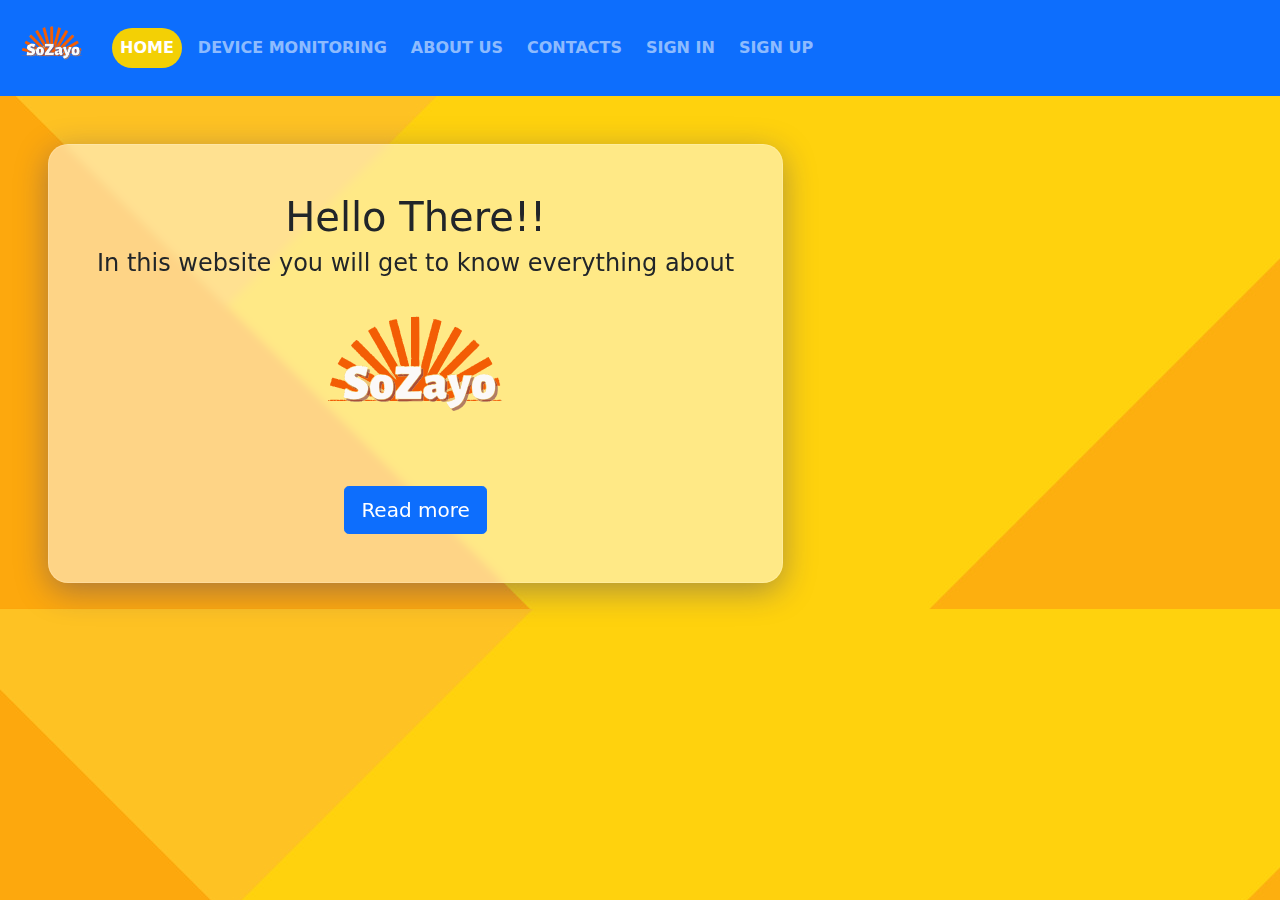
<file: index.html>
<!DOCTYPE html>
<html lang="en">
  <head>
    <meta charset="UTF-8" />
    <meta http-equiv="X-UA-Compatible" content="IE=edge" />
    <meta name="viewport" content="width=device-width, initial-scale=1.0" />
    <link rel="stylesheet" href="css/bootstrap.min.css" />
    <title>SoZayo</title>
    <style>
      body {
        background-image: url(img/background.jpg);
      }
      .glassbg {
        background: rgba(255, 255, 255, 0.5);
        box-shadow: 0 8px 32px 0 rgba(31, 38, 135, 0.37);
        backdrop-filter: blur(4.5px);
        -webkit-backdrop-filter: blur(4.5px);
        border-radius: 20px;
        border: 1px solid rgba(255, 255, 255, 0.18);
        width:fit-content;
      }
      .nav-link{
        font-weight:bolder;
        height: auto;
        transition-property: all;
        transition-delay: 0.1s;
        transition-duration: 0.1s;
      }
      .nav-link:hover{
        background-color: #F3D005;
        border-radius: 20px;
      }
      .active{
        background-color: #F3D005;
        border-radius: 20px;
        color: #3C6EFD;
      }
    </style>
  </head>
  <body>
      <!-- NAV START HERE -->
    <nav class="navbar navbar-expand-lg navbar-dark bg-primary text-uppercase">
      <div class="container-fluid">
        <a class="navbar-brand" href="index.html">
          <img src="img/image2vector.svg" alt="logo" width="80px" height="70px">
        </a>
        <button
          class="navbar-toggler"
          type="button"
          data-bs-toggle="collapse"
          data-bs-target="#navbarSupportedContent"
          aria-controls="navbarSupportedContent"
          aria-expanded="false"
          aria-label="Toggle navigation"
        >
          <span class="navbar-toggler-icon"></span>
        </button>
        <div class="collapse navbar-collapse" id="navbarSupportedContent">
          <ul class="navbar-nav me-auto mb-2 mb-lg-0">
            <li class="nav-item p-1">
              <a class="nav-link active link-primary" aria-current="page" href="index.html"
                >Home</a
              >
            </li>
            <li class="nav-item p-1">
              <a class="nav-link" href="html/dev_mon.html">Device Monitoring</a>
            </li>
            <li class="nav-item p-1">
              <a class="nav-link" href="html/about.html">About Us</a>
            </li>
            <li class="nav-item p-1">
              <a class="nav-link" href="html/contacts.html">Contacts</a>
            </li>
            <li class="nav-item p-1">
              <a class="nav-link" href="html/profile.html">Sign In</a>
            </li>
            <li class="nav-item p-1">
              <a class="nav-link" href="html/register.html">Sign Up</a>
            </li>
          </ul>
        </div>
      </div>
    </nav>
    <!-- NAV END -->
    <!-- CONTENT STARTS HERE-->
    <div class="container glassbg m-5 p-5 text-center">
      <div class="row">
        <div class="col-md-12">
          <div class="jumbotron">
            <h1>Hello There!!</h1>
            <p class="h4">
              In this website you will get to know everything about <br>
              <img src="img/image2vector.svg" alt="logo" width="200px" height="200px">
            </p>
            <a class="btn btn-primary btn-lg" href="#" role="button">
              Read more
            </a>
          </div>
        </div>
      </div>
      <!-- CONTENT END -->
    <script src="js/bootstrap.min.js"></script>
  </body>
</html>
</file>
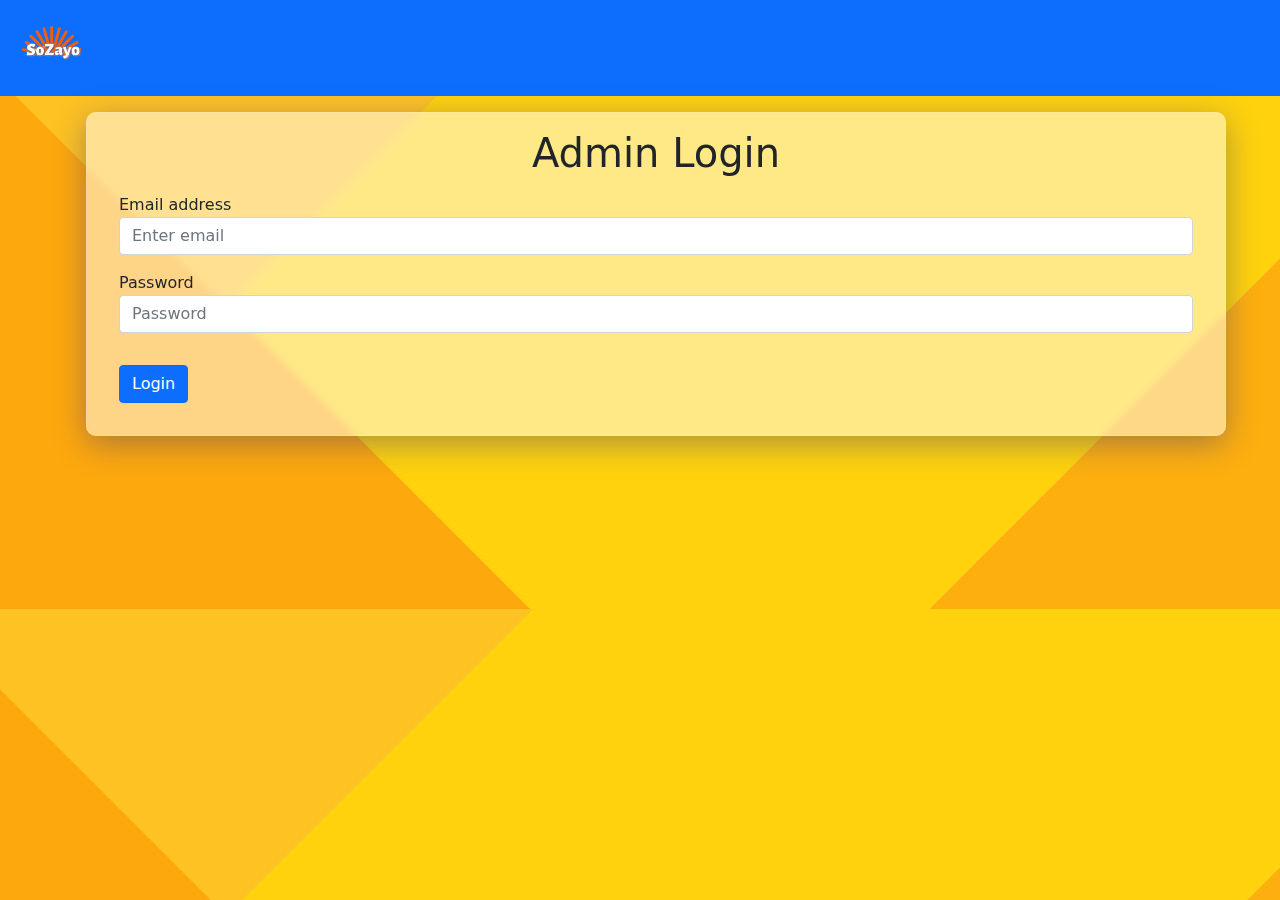
<file: html/a_login.html>
<!DOCTYPE html>
<html lang="en">
  <head>
    <meta charset="UTF-8" />
    <meta http-equiv="X-UA-Compatible" content="IE=edge" />
    <meta name="viewport" content="width=device-width, initial-scale=1.0" />
    <link rel="stylesheet" href="../css/bootstrap.min.css" />
    <title>Login Page</title>
    <style>
        body {
          background-image: url(../img/background.jpg);
        }
        .glassbg {
          background: rgba(255, 255, 255, 0.5);
          box-shadow: 0 8px 32px 0 rgba(31, 38, 135, 0.37);
          backdrop-filter: blur(4.5px);
          -webkit-backdrop-filter: blur(4.5px);
          border-radius: 10px; 
          border: 1px solid rgba(255, 255, 255, 0.18);
        }
    </style>
  </head>
  <body>
    <nav class="navbar navbar-expand-lg navbar-dark bg-primary text-uppercase">
      <div class="container-fluid">
        <a class="navbar-brand" href="../index.html">
          <img src="../img/image2vector.svg" alt="logo" width="80px" height="70px">
        </a>
        </div>
        </nav>
      <div class="container">
        <div class="row">
          <div class="col-md-12 col-xs-12 offset-md-3 glassbg m-3 p-3">
            <h1 class="text-center">Admin Login</h1>
            <form method="post">
              <div class="form-group m-3">
                <label for="email">Email address</label>
                <input type="email" class="form-control" id="email" name="email" placeholder="Enter email" required>
              </div>
              <div class="form-group m-3">
                <label for="password">Password</label>
                <input type="password" class="form-control" id="password" name="password" placeholder="Password" required>
              </div>
              <button type="submit" class="btn btn-primary btn-block m-3">Login</button>
            </form>
          </div>
      </div>
  </body>
</html>
</file>
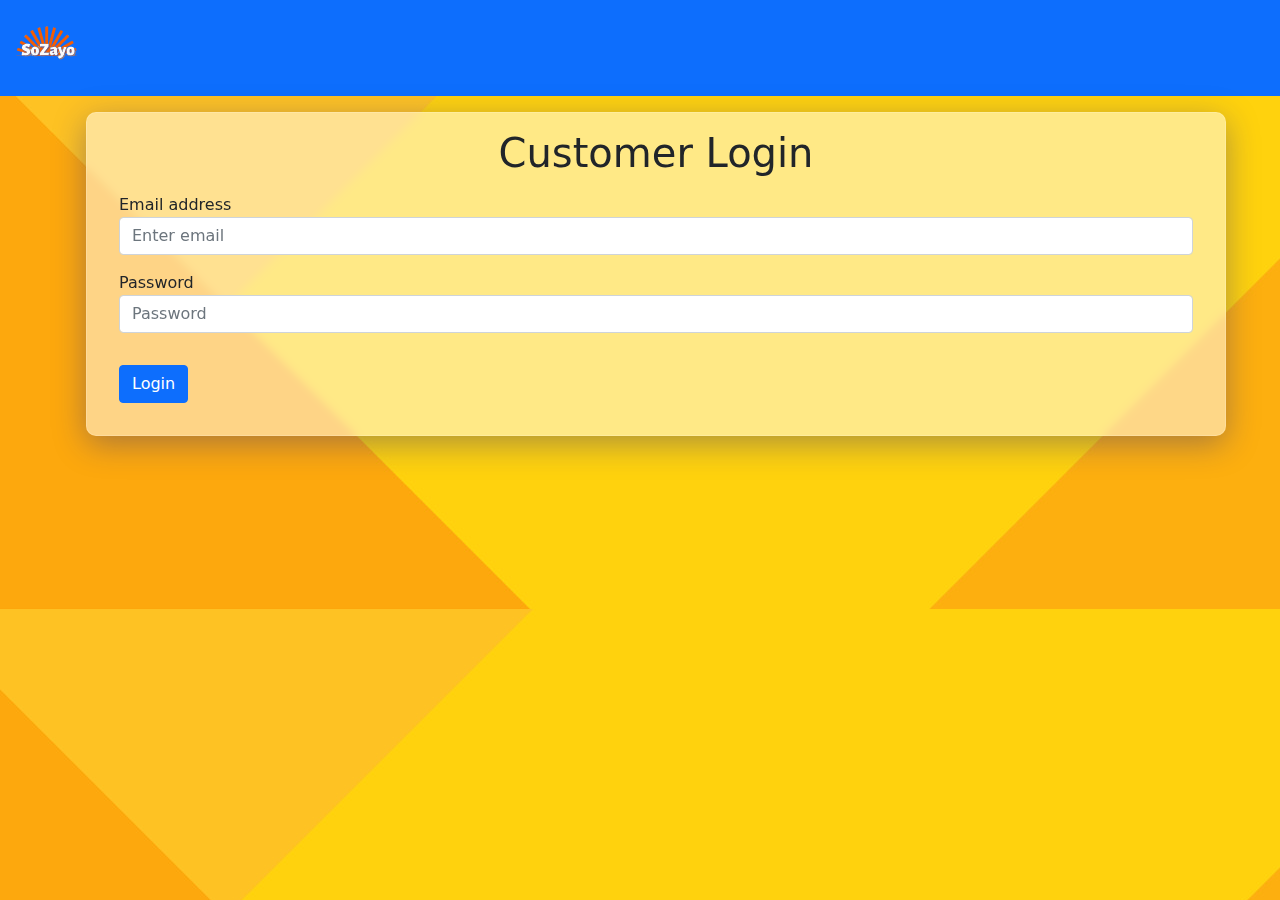
<file: html/c_login.html>
<!DOCTYPE html>
<html lang="en">
  <head>
    <meta charset="UTF-8" />
    <meta http-equiv="X-UA-Compatible" content="IE=edge" />
    <meta name="viewport" content="width=device-width, initial-scale=1.0" />
    <link rel="stylesheet" href="../css/bootstrap.min.css" />
    <title>Login Page</title>
    <style>
        body {
          background-image: url(../img/background.jpg);
        }
        .glassbg {
          background: rgba(255, 255, 255, 0.5);
          box-shadow: 0 8px 32px 0 rgba(31, 38, 135, 0.37);
          backdrop-filter: blur(4.5px);
          -webkit-backdrop-filter: blur(4.5px);
          border-radius: 10px; 
          border: 1px solid rgba(255, 255, 255, 0.18);
        }
    </style>
  </head>
  <body>
    <nav class="navbar navbar-expand-lg navbar-dark bg-primary text-uppercase">
      <div class="container-fluid">
        <a class="navbar-brand" href="../index.html">
          <img src="../img/image2vector.svg" alt="logo" height="70px" />
        </a>
      </div>
    </nav>
      <div class="container">
        <div class="row">
          <div class="col-md-12 col-xs-12 offset-md-3 glassbg m-3 p-3">
            <h1 class="text-center">Customer Login</h1>
            <form method="post">
              <div class="form-group m-3">
                <label for="email">Email address</label>
                <input type="email" class="form-control" id="email" name="email" placeholder="Enter email" required>
              </div>
              <div class="form-group m-3">
                <label for="password">Password</label>
                <input type="password" class="form-control" id="password" name="password" placeholder="Password" required>
              </div>
              <button type="submit" class="btn btn-primary btn-block m-3">Login</button>
          </div>
      </div>
  </body>
</html>
</file>
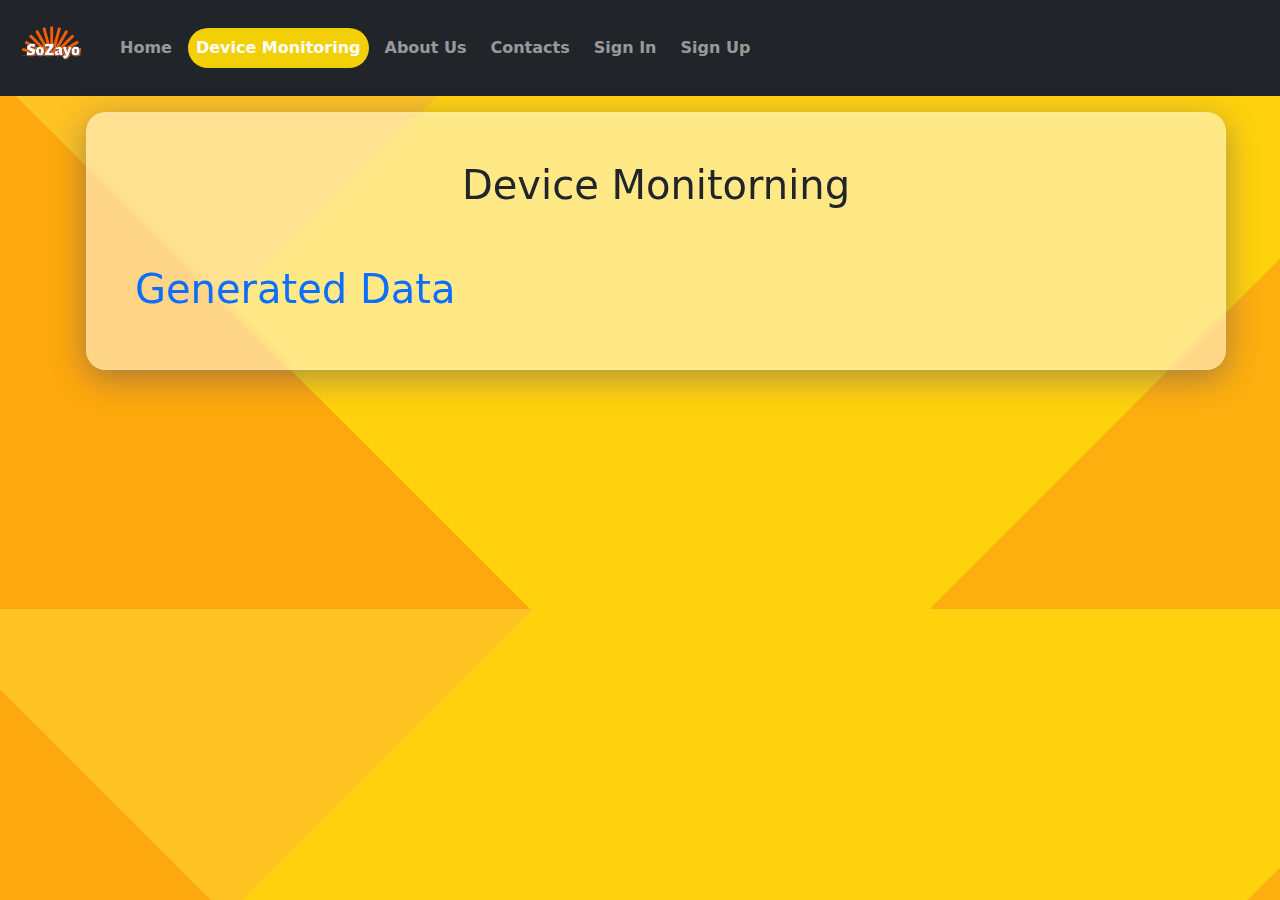
<file: html/dev_mon.html>
<!DOCTYPE html>
<html lang="en">
  <head>
    <meta charset="UTF-8" />
    <meta http-equiv="X-UA-Compatible" content="IE=edge" />
    <meta name="viewport" content="width=device-width, initial-scale=1.0" />
    <link rel="stylesheet" href="../css/bootstrap.min.css" />
    <title>Profile Selection</title>
    <style>
      body {
        background-image: url(../img/background.jpg);
      }
      .glassbg {
        background: rgba(255, 255, 255, 0.5);
        box-shadow: 0 8px 32px 0 rgba(31, 38, 135, 0.37);
        backdrop-filter: blur(4.5px);
        -webkit-backdrop-filter: blur(4.5px);
        border-radius: 10px;
        border: 1px solid rgba(255, 255, 255, 0.18);
      }
      .batteryContainer {
        display: -webkit-box;
        display: -moz-box;
        display: -ms-flexbox;
        display: -webkit-flex;
        display: flex;
        margin-top: 20px;
        /* margin-left: 380px; */
        flex-direction: row;
        align-items: center;
      }

      .batteryOuter {
        border-radius: 25px;
        border: 5px solid #444;
        padding: 5px;
        width: 250px;
        height: 90px;
      }

      #batteryLevel {
        border-radius: 25px;
        background-color: #73ad21;
        width: 200px;
        height: 70px;
      }

      .batteryBump {
        border-radius: 30px;
        background-color: #444;
        margin: 2px;
        width: 10px;
        height: 30px;
      }
      .glassbg {
        background: rgba(255, 255, 255, 0.5);
        box-shadow: 0 8px 32px 0 rgba(31, 38, 135, 0.37);
        backdrop-filter: blur(4.5px);
        -webkit-backdrop-filter: blur(4.5px);
        border-radius: 20px;
        border: 1px solid rgba(255, 255, 255, 0.18);
      }
      .nav-link{
        font-weight:bolder;
        height: auto;
        transition-property: all;
        transition-delay: 0.1s;
        transition-duration: 0.1s;
      }
      .nav-link:hover{
        background-color: #F3D005;
        border-radius: 20px;
      }
      .active{
        background-color: #F3D005;
        border-radius: 20px;
        color: #3C6EFD;
      }
    </style>
  </head>
  <body>
    <nav class="navbar navbar-expand-lg navbar-dark bg-dark">
      <div class="container-fluid">
        <a class="navbar-brand" href="../index.html"><img src="../img/image2vector.svg" alt="logo" width="80px" height="70px"></a>
        <button
          class="navbar-toggler"
          type="button"
          data-bs-toggle="collapse"
          data-bs-target="#navbarSupportedContent"
          aria-controls="navbarSupportedContent"
          aria-expanded="false"
          aria-label="Toggle navigation"
        >
          <span class="navbar-toggler-icon"></span>
        </button>
        <div class="collapse navbar-collapse" id="navbarSupportedContent">
          <ul class="navbar-nav me-auto mb-2 mb-lg-0">
            <li class="nav-item p-1">
              <a class="nav-link" href="../index.html">Home</a>
            </li>
            <li class="nav-item p-1">
              <a class="nav-link active" href="dev_mon.html">Device Monitoring</a>
            </li>
            <li class="nav-item p-1">
              <a class="nav-link" aria-current="page" href="about.html"
                >About Us</a
              >
            </li>
            <li class="nav-item p-1">
              <a class="nav-link" href="contacts.html">Contacts</a>
            </li>
            <li class="nav-item p-1">
              <a class="nav-link" href="profile.html">Sign In</a>
            </li>
            <li class="nav-item p-1">
              <a class="nav-link" href="register.html">Sign Up</a>
            </li>
          </ul>
          </form>
        </div>
      </div>
    </nav>
    <div class="container">
      <div class="row">
        <div class="col-md-12 col-xs-12 offset-md-3 glassbg m-3 p-4">
          <h1 class="text-center p-4">Device Monitorning</h1>
          <div class="col-6 p-4">
            <div>
              <h1>
                <a
                  class="text-decoration-none"
                  href="https://sozoyoiotplatform.000webhostapp.com/"
                  >Generated Data</a
                >
              </h1>
            </div>
          </div>
        </div>
      </div>
    </div>
  </body>
</html>
</file>
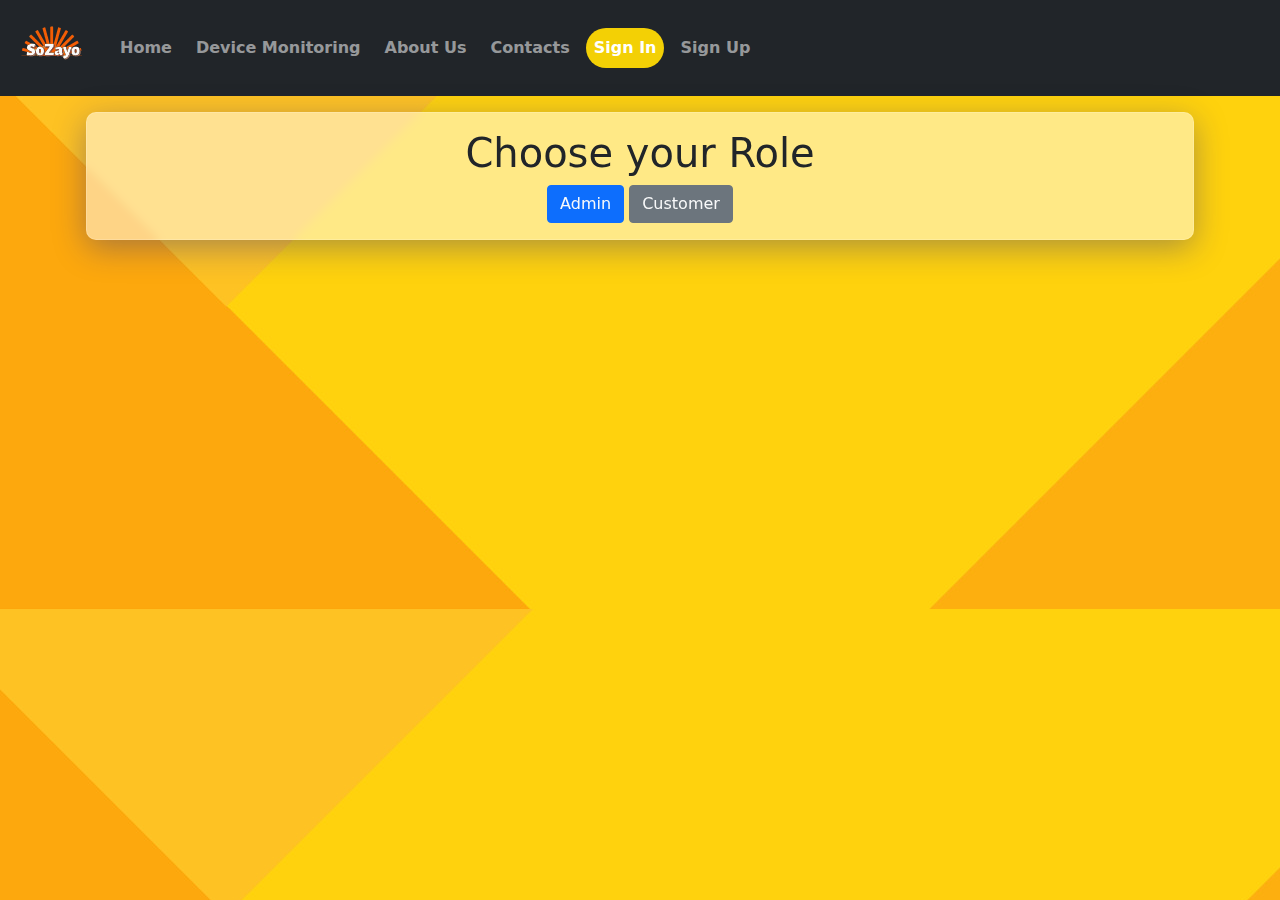
<file: html/profile.html>
<!DOCTYPE html>
<html lang="en">
  <head>
    <meta charset="UTF-8" />
    <meta http-equiv="X-UA-Compatible" content="IE=edge" />
    <meta name="viewport" content="width=device-width, initial-scale=1.0" />
    <link rel="stylesheet" href="../css/bootstrap.min.css" />
    <title>Profile Selection</title>
    <style>
      body {
        background-image: url(../img/background.jpg);
      }
      .glassbg {
        background: rgba(255, 255, 255, 0.5);
        box-shadow: 0 8px 32px 0 rgba(31, 38, 135, 0.37);
        backdrop-filter: blur(4.5px);
        -webkit-backdrop-filter: blur(4.5px);
        border-radius: 10px;
        border: 1px solid rgba(255, 255, 255, 0.18);
      }
      .nav-link{
        font-weight:bolder;
        height: auto;
        transition-property: all;
        transition-delay: 0.1s;
        transition-duration: 0.1s;
      }
      .nav-link:hover{
        background-color: #F3D005;
        border-radius: 20px;
      }
      .active{
        background-color: #F3D005;
        border-radius: 20px;
        color: #3C6EFD;
      }
    </style>
  </head>
  <body>
    <nav class="navbar navbar-expand-lg navbar-dark bg-dark">
      <div class="container-fluid">
        <a class="navbar-brand" href="../index.html"><img src="../img/image2vector.svg" alt="logo" width="80px" height="70px"></a>
        <button
          class="navbar-toggler"
          type="button"
          data-bs-toggle="collapse"
          data-bs-target="#navbarSupportedContent"
          aria-controls="navbarSupportedContent"
          aria-expanded="false"
          aria-label="Toggle navigation"
        >
          <span class="navbar-toggler-icon"></span>
        </button>
        <div class="collapse navbar-collapse" id="navbarSupportedContent">
          <ul class="navbar-nav me-auto text-center mb-2 mb-lg-0">
            <li class="nav-item p-1">
              <a class="nav-link" href="../index.html">Home</a>
            </li>
            <li class="nav-item p-1">
              <a class="nav-link" href="dev_mon.html">Device Monitoring</a>
            </li>
            <li class="nav-item p-1">
              <a class="nav-link" aria-current="page" href="about.html"
                >About Us</a
              >
            </li>
            <li class="nav-item p-1">
              <a class="nav-link" href="contacts.html">Contacts</a>
            </li>
            <li class="nav-item p-1">
              <a class="nav-link active" href="profile.html">Sign In</a>
            </li>
            <li class="nav-item p-1">
              <a class="nav-link" href="register.html">Sign Up</a>
            </li>
          </ul>
          </form>
        </div>
      </div>
    </nav>
    <div class="container">
      <div class="row">
        <div class="col offset-md-3 glassbg m-3 p-3">
          <h1 class="text-center">Choose your Role</h1>
          <form class="col-md-12 text-center button">
            <button class="btn btn-primary">
              <a class="text-light text-decoration-none" href="a_login.html"
                >Admin</a
              >
            </button>
            <button class="btn btn-secondary">
              <a class="text-light text-decoration-none" href="c_login.html"
                >Customer</a
              >
            </button>
          </form>
        </div>
      </div>
    </div>
    <script src="../js/bootstrap.min.js"></script>
  </body>
</html>
</file>
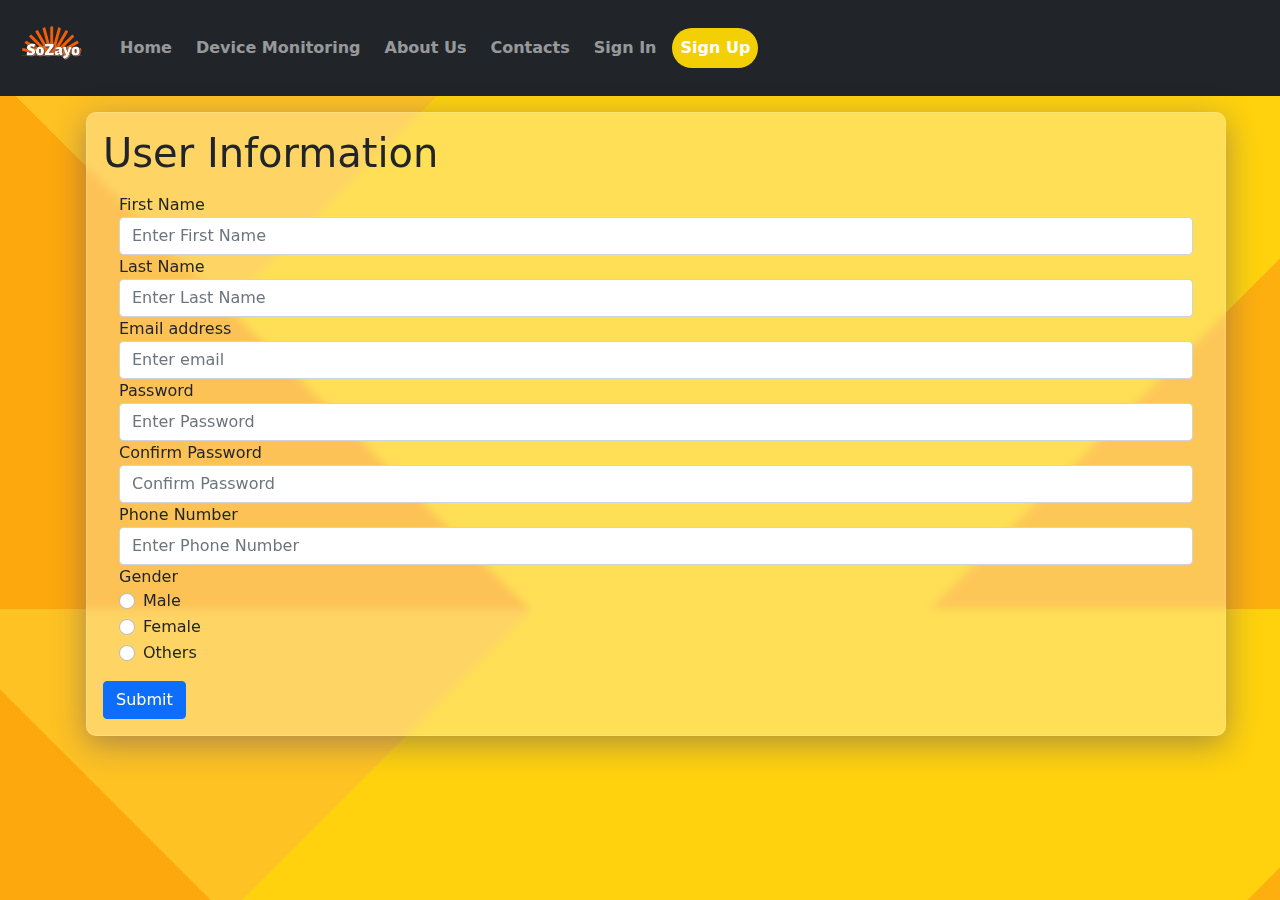
<file: html/register.html>
<!DOCTYPE html>
<html lang="en">
  <head>
    <meta charset="UTF-8" />
    <meta http-equiv="X-UA-Compatible" content="IE=edge" />
    <meta name="viewport" content="width=device-width, initial-scale=1.0" />
    <link rel="stylesheet" href="../css/bootstrap.min.css" />
    <title>Register</title>
    <style>
      body {
        background-image: url(../img/background.jpg);
      }
      .glassbg {
        background: rgba(255, 255, 255, 0.3);
        box-shadow: 0 8px 32px 0 rgba(31, 38, 135, 0.37);
        backdrop-filter: blur(4.5px);
        -webkit-backdrop-filter: blur(4.5px);
        border-radius: 10px;
        border: 1px solid rgba(255, 255, 255, 0.18);
      }
      .nav-link{
        font-weight:bolder;
        height: auto;
        transition-property: all;
        transition-delay: 0.1s;
        transition-duration: 0.1s;
      }
      .nav-link:hover{
        background-color: #F3D005;
        border-radius: 20px;
      }
      .active{
        background-color: #F3D005;
        border-radius: 20px;
        color: #3C6EFD;
      }
    </style>
  </head>
  <body>
    <nav class="navbar navbar-expand-lg navbar-dark bg-dark">
      <div class="container-fluid">
        <a class="navbar-brand" href="../index.html"><img src="../img/image2vector.svg" alt="logo" width="80px" height="70px"></a>
        <button
          class="navbar-toggler"
          type="button"
          data-bs-toggle="collapse"
          data-bs-target="#navbarSupportedContent"
          aria-controls="navbarSupportedContent"
          aria-expanded="false"
          aria-label="Toggle navigation"
        >
          <span class="navbar-toggler-icon"></span>
        </button>
        <div class="collapse navbar-collapse" id="navbarSupportedContent">
          <ul class="navbar-nav me-auto mb-2 mb-lg-0">
            <li class="nav-item p-1">
              <a class="nav-link" href="../index.html">Home</a>
            </li>
            <li class="nav-item p-1">
              <a class="nav-link" href="dev_mon.html">Device Monitoring</a>
            </li>
            <li class="nav-item p-1">
              <a class="nav-link" aria-current="page" href="about.html"
                >About Us</a
              >
            </li>
            <li class="nav-item p-1">
              <a class="nav-link" href="contacts.html">Contacts</a>
            </li>
            <li class="nav-item p-1">
              <a class="nav-link" href="profile.html">Sign In</a>
            </li>
            <li class="nav-item p-1">
              <a class="nav-link active" href="register.html">Sign Up</a>
            </li>
          </ul>
          </form>
        </div>
      </div>
    </nav>
    <div class="container">
      <div class="row">
        <div class="col-lg-12 col-xs-12 offset-md-3 glassbg m-3 p-3">
          <h1 class="h1">User Information</h1>
          <form method="post">
            <div class="form-group m-3">
              <label for="fname">First Name</label>
              <input
                class="form-control"
                placeholder="Enter First Name"
                required
                type="text"
                name="fname"
                id="fname"
              />
              <label for="lname">Last Name</label>
              <input
                class="form-control"
                placeholder="Enter Last Name"
                required
                type="text"
                name="lname"
                id="lname"
              />
              <label for="email">Email address</label>
              <input
                type="email"
                class="form-control"
                id="email"
                name="email"
                placeholder="Enter email"
                required
              />
              <label for="password">Password</label>
              <input
                type="password"
                class="form-control"
                id="password"
                name="password"
                placeholder="Enter Password"
                required
              />
              <label for="re-password">Confirm Password</label>
              <input
                type="password"
                class="form-control"
                id="re-password"
                name="password"
                placeholder="Confirm Password"
                required
              />
              <label for="phone">Phone Number</label>
              <input
                type="tel"
                name="phone"
                id="phone"
                class="form-control"
                placeholder="Enter Phone Number"
                required
              />
              <label for="gender">Gender</label>
              <div class="form-check">
                <input
                  class="form-check-input"
                  type="radio"
                  name="flexRadioDefault"
                  id="flexRadioDefault1"
                />
                <label class="form-check-label" for="flexRadioDefault1">
                  Male
                </label>
              </div>
              <div class="form-check">
                <input
                  class="form-check-input"
                  type="radio"
                  name="flexRadioDefault"
                  id="flexRadioDefault1"
                />
                <label class="form-check-label" for="flexRadioDefault1">
                  Female
                </label>
              </div>
              <div class="form-check">
                <input
                  class="form-check-input"
                  type="radio"
                  name="flexRadioDefault"
                  id="flexRadioDefault1"
                />
                <label class="form-check-label" for="flexRadioDefault1">
                  Others
                </label>
              </div>
            </div>
            <button type="submit" class="btn btn-primary">Submit</button>
          </form>
        </div>
      </div>
    </div>
  </body>
</html>
</file>
